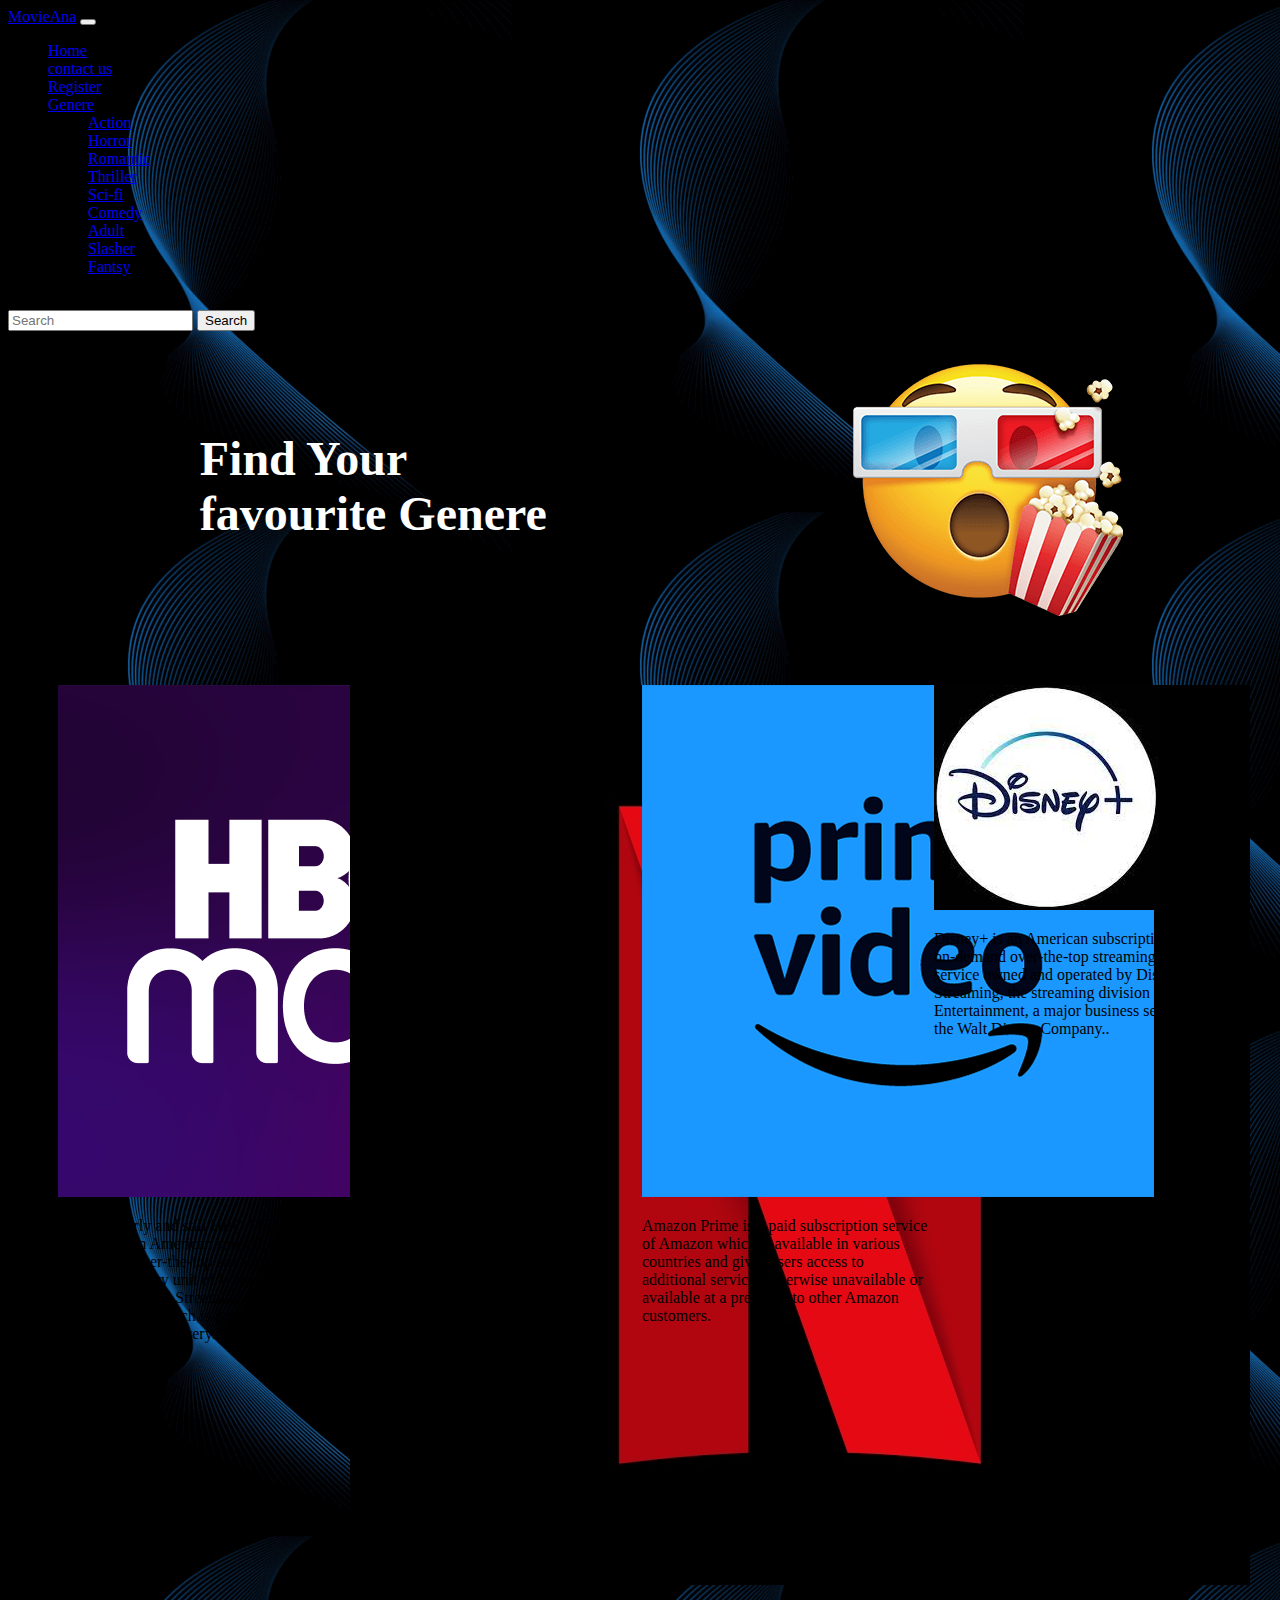
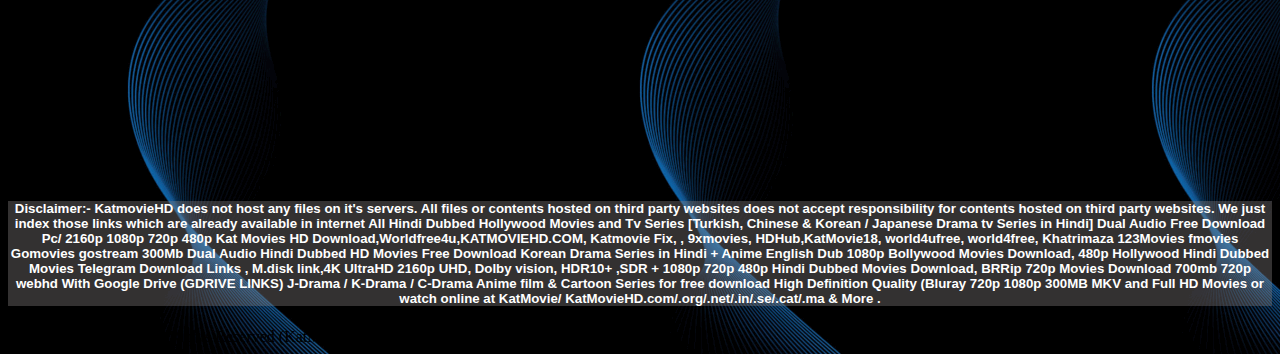
<file: index.html>
<!DOCTYPE html>
<html lang="en">
<head>
    <meta charset="UTF-8">
    <meta name="viewport" content="width=device-width, initial-scale=1.0">
    <title>Document</title>
    <link href="https://cdn.jsdelivr.net/npm/bootstrap@5.3.2/dist/css/bootstrap.min.css" rel="stylesheet" integrity="sha384-T3c6CoIi6uLrA9TneNEoa7RxnatzjcDSCmG1MXxSR1GAsXEV/Dwwykc2MPK8M2HN" crossorigin="anonymous">
<script src="https://cdn.jsdelivr.net/npm/bootstrap@5.3.2/dist/js/bootstrap.bundle.min.js" integrity="sha384-C6RzsynM9kWDrMNeT87bh95OGNyZPhcTNXj1NW7RuBCsyN/o0jlpcV8Qyq46cDfL" crossorigin="anonymous"></script>
<link rel="stylesheet" href="styles.css">
</head>

<body>
    <nav class="navbar navbar-expand-lg bg-body-tertiary">
        <div class="container-fluid">
          <a class="navbar-brand" href="#">MovieAna</a>
          <button class="navbar-toggler" type="button" data-bs-toggle="collapse" data-bs-target="#navbarScroll" aria-controls="navbarScroll" aria-expanded="false" aria-label="Toggle navigation">
            <span class="navbar-toggler-icon"></span>
          </button>
          <div class="collapse navbar-collapse" id="navbarScroll">
            <ul class="navbar-nav me-auto my-2 my-lg-0 navbar-nav-scroll" style="--bs-scroll-height: 100px;">
              <li class="nav-item">
                <a class="nav-link active" aria-current="page" href="#">Home</a>
              </li>
              <li class="nav-item">
                <a class="nav-link" href="contactus.html">contact us</a>
              </li>
              <li class="nav-item">
                <a class="nav-link" href="register.html">Register</a>
              </li>
              
              <li class="nav-item dropdown">
                <a class="nav-link dropdown-toggle" href="#" role="button" data-bs-toggle="dropdown" aria-expanded="false">
                  Genere
                </a>
                <ul class="dropdown-menu">
                  <li><a class="dropdown-item" href="https://katmoviehd.dev/category/action/" target="_blank">Action</a></li>
                  <li><a class="dropdown-item" href="https://katmoviehd.dev/category/horror/" target="_blank">Horror</a></li>
                
                  <li><a class="dropdown-item" href="https://katmoviehd.dev/category/romance/"  target="_blank">Romantic</a></li>
                  <li><a class="dropdown-item" href="https://katmoviehd.dev/category/thriller/" target="_blank">Thriller</a></li>
                  <li><a class="dropdown-item" href="https://katmoviehd.dev/category/sci-fi/" target="_blank">Sci-fi</a></li>
                  
                  <li><a class="dropdown-item" href="https://katmoviehd.dev/category/comedy/" target="_blank">Comedy</a></li>
                  <li><a class="dropdown-item" href="https://katmovie18.com/">Adult</a></li>
                  <li><a class="dropdown-item" href="https://katmoviehd.dev/category/thriller/" target="_blank">Slasher</a></li>
                
                  <li><a class="dropdown-item" href="https://katmoviehd.dev/category/mystery/" target="_blank">Fantsy</a></li>
                </ul>
              </li>
              <li class="nav-item">
              
              </li>
            </ul>
            <form class="d-flex" role="search">
              <input class="form-control me-2" type="search" placeholder="Search" aria-label="Search">
              <button class="btn btn-outline-success" type="submit">Search</button>
            </form>
          </div>
        </div>
      </nav>
      <div class="hut">

          <div class="lut">
              <h1 style="font-family: 'Times New Roman', Times, serif; color: white; margin-left: 50px; margin-top: 100px; font-size:xxx-large;">Find Your<br> favourite Genere</h1>
            </div>
            <div>
                <img src="m.png">
            </div>
        </div>
        <div class="b2">
            <div class="card" style="width: 18rem;">
                <img src="hbo.png" class="card-img-top" alt="...">
                <div class="card-body">
                  <p class="card-text">Max, formerly and still HBO Max in some markets, is an American subscription video on-demand over-the-top streaming service. It is a proprietary unit of Warner Bros. Discovery Global Streaming & Interactive Entertainment, which is itself a division of Warner Bros. Discovery. .</p>
                </div>
              </div>
              <div class="card" style="width: 18rem;">
                <img src="netflix.jpg" class="card-img-top" alt="...">
                <div class="card-body">
                  <p class="card-text">Netflix is an American subscription video on-demand over-the-top streaming service. The service primarily distributes original and acquired films and television shows from various genres, and it is available internationally in multiple languages.</p>
                </div>
              </div>
              <div class="card" style="width: 18rem;">
                <img src="amazon.png" class="card-img-top" alt="...">
                <div class="card-body">
                  <p class="card-text">Amazon Prime is a paid subscription service of Amazon which is available in various countries and gives users access to additional services otherwise unavailable or available at a premium to other Amazon customers.</p>
                </div>
              </div>
              <div class="card" style="width: 18rem;">
                <img src="disney.jpeg" class="card-img-top" alt="...">
                <div class="card-body">
                  <p class="card-text">Disney+ is an American subscription video on-demand over-the-top streaming media service owned and operated by Disney Streaming, the streaming division of Disney Entertainment, a major business segment of the Walt Disney Company..</p>
                </div>
              </div>
        </div>
        <class class="container">
          <class class="row">
            <h5 class="foot"><center>

              Disclaimer:- KatmovieHD does not host any files on it's servers. All files or contents hosted on third party websites does not accept responsibility for contents hosted on third party websites. We just index those links which are already available in internet
              
              All Hindi Dubbed Hollywood Movies and Tv Series [Turkish, Chinese & Korean / Japanese Drama tv Series in Hindi] Dual Audio Free Download Pc/ 2160p 1080p 720p 480p Kat Movies HD Download,Worldfree4u,KATMOVIEHD.COM, Katmovie Fix, , 9xmovies, HDHub,KatMovie18, world4ufree, world4free, Khatrimaza 123Movies fmovies Gomovies gostream 300Mb Dual Audio Hindi Dubbed HD Movies Free Download Korean Drama Series in Hindi + Anime English Dub 1080p Bollywood Movies Download, 480p Hollywood Hindi Dubbed Movies Telegram Download Links , M.disk link,4K UltraHD 2160p UHD, Dolby vision, HDR10+ ,SDR + 1080p 720p 480p Hindi Dubbed Movies Download, BRRip 720p Movies Download 700mb 720p webhd With Google Drive (GDRIVE LINKS) J-Drama / K-Drama / C-Drama Anime film & Cartoon Series for free download High Definition Quality (Bluray 720p 1080p 300MB MKV and Full HD Movies or watch online at KatMovie/ KatMovieHD.com/.org/.net/.in/.se/.cat/.ma & More .</h5>
            </center>
            Copyright © 2023 —All Rights Reserved (KatMovie)Free Movie & TV Shows by KatmovieHD
          </class>
        </class>
</body>
</html>
</file>
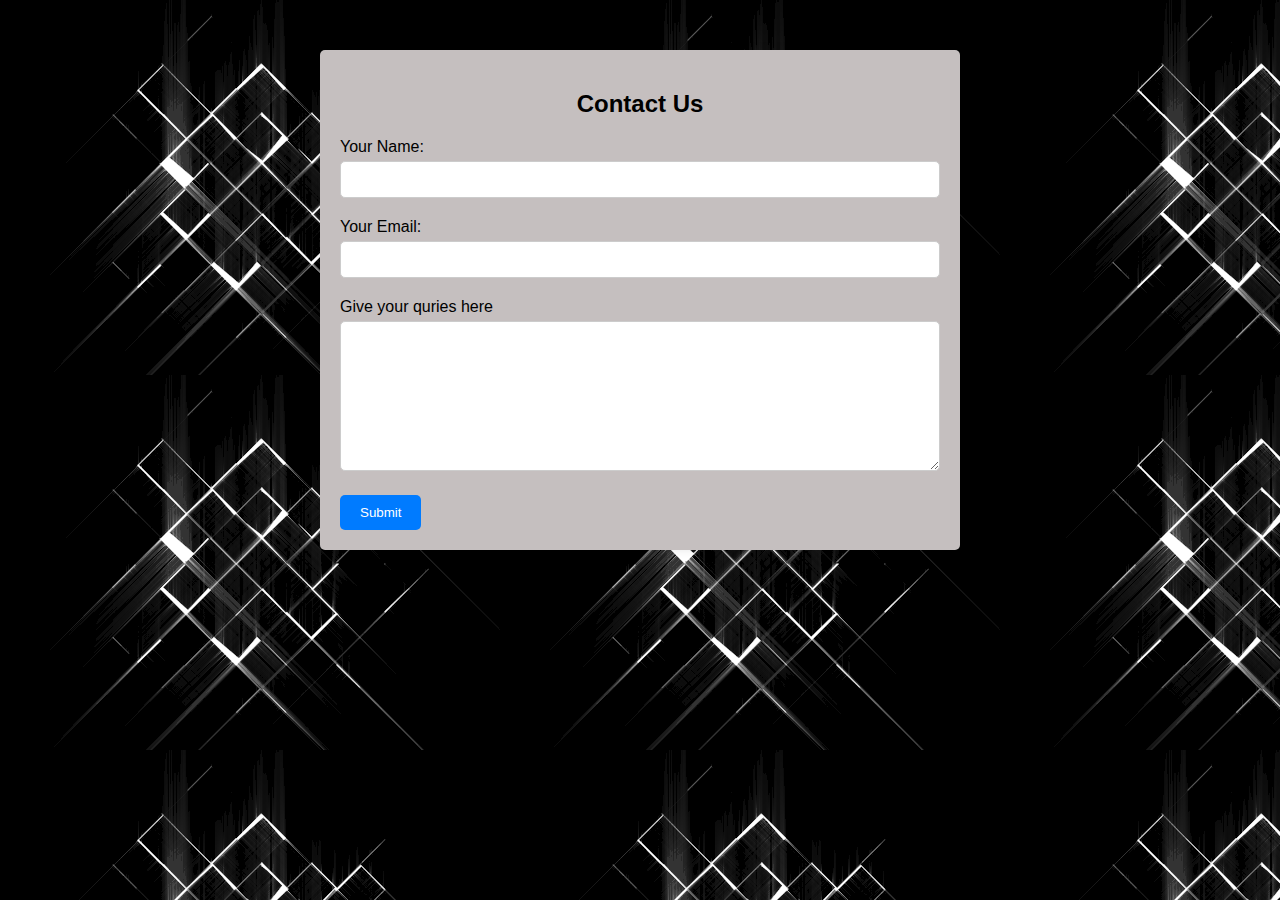
<file: contactus.html>
<!DOCTYPE html>
<html lang="en">
<head>
    <meta charset="UTF-8">
    <meta name="viewport" content="width=device-width, initial-scale=1.0">
    <title>Contact Us</title>
    <style>
        body {
            font-family: Arial, sans-serif;
            margin: 0;
            padding: 0;
            background-image: url(black.gif);
        }
        .container {
            max-width: 600px;
            margin: 50px auto;
            padding: 20px;
            background-color: #c5bfbf;
            border-radius: 5px;
            box-shadow: 0 0 10px rgba(0, 0, 0, 0.1);
        }
        h2 {
            text-align: center;
        }
        .form-group {
            margin-bottom: 20px;
        }
        label {
            display: block;
            margin-bottom: 5px;
        }
        input, textarea {
            width: 100%;
            padding: 10px;
            border: 1px solid #ccc;
            border-radius: 5px;
            box-sizing: border-box;
        }
        textarea {
            height: 150px;
        }
        button {
            padding: 10px 20px;
            background-color: #007bff;
            color: #fff;
            border: none;
            border-radius: 5px;
            cursor: pointer;
            transition: background-color 0.3s ease;
        }
        button:hover {
            background-color: #0056b3;
        }
    </style>
</head>
<body>
    <div class="container">
        <h2>Contact Us</h2>
        <form action="mailto:youremail@example.com" method="post" enctype="text/plain">
            <div class="form-group">
                <label for="name">Your Name:</label>
                <input type="text" id="name" name="name" required>
            </div>
            <div class="form-group">
                <label for="email">Your Email:</label>
                <input type="email" id="email" name="email" required>
            </div>
            <div class="form-group">
                <label for="message">Give your quries here</label>
                <textarea id="message" name="message" required></textarea>
            </div>
            <button type="submit">Submit</button>
        </form>
    </div>
</body>
</html>
</file>
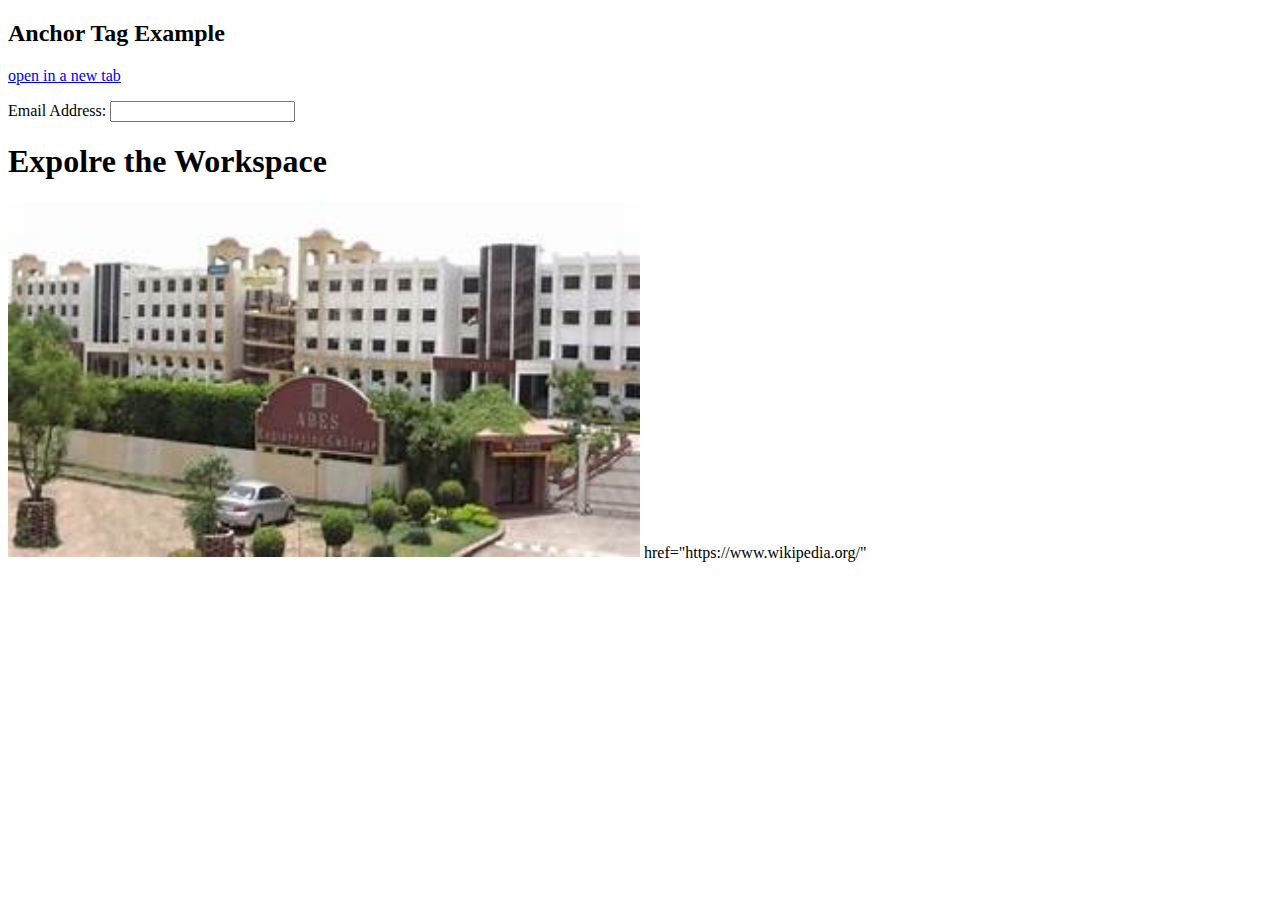
<file: fsd.html>
<!DOCTYPE html>
<html lang="en">
<head>
    <meta charset="UTF-8">
    <meta name="viewport" content="width=device-width, initial-scale=1.0">
    <title>"Example"</title>
</head>
<body>
    <h2>Anchor Tag Example</h2>
    <p><a href="https://www.abes.ac.in" target="blank" title="Example">open in a new tab </a></p>
    <label for="email">Email Address:</label>
    <input type="email" id="email" name="email"/>


</body>
<h1>Expolre the Workspace</h1>
<img
src="./img/abes.jpeg"
alt="Workspace"
usemap="#workmap"
width="50%vw"
height="50%vh"
/>
<map name="workmap">
href="https://www.wikipedia.org/"
<area shape="rect" coords="34,44,270,350" href="" alt="jhgjg">
</map>

</html>
</file>
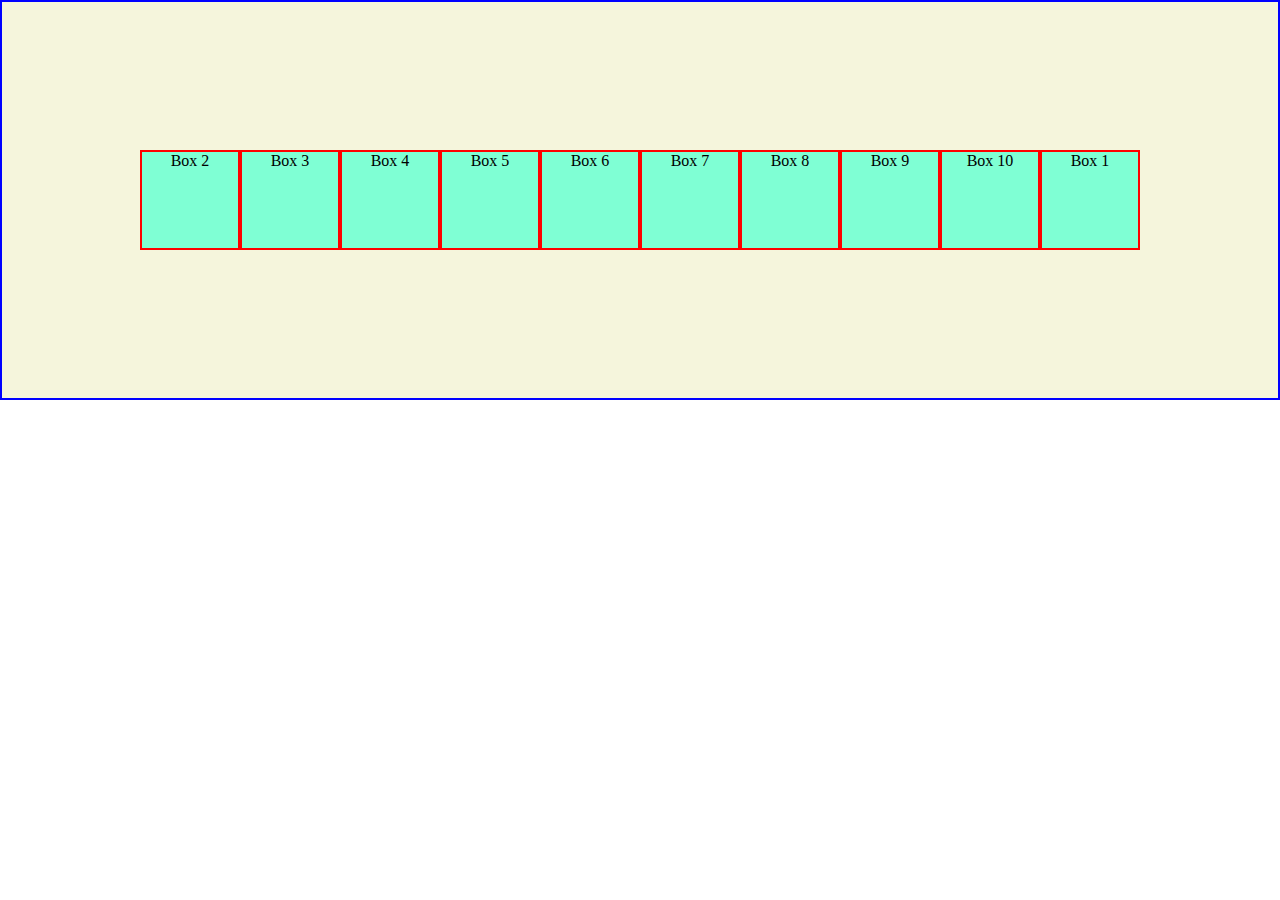
<file: fsd2.html>
<!DOCTYPE html>
<html lang="en">
<head>
    <meta charset="UTF-8">
    <meta name="viewport" content="width=device-width, initial-scale=1.0">
    <title>CSS Document</title>
<style>
    *{
        box-sizing: border-box;
        margin: 0;
        padding: 0;
    }
    .parent{
        height:400px;
        border: 2px solid blue;
        display:flex;
        flex-direction: row;
        justify-content: center;
        /* flex-wrap: wrap-reverse; */
        align-items: center;
        align-content: flex-start;
        align-content: center;
        background-color:beige;
    }
    .Box{
        border: 2px solid red;
        justify-content: center;
        background-color: aquamarine;
        width:100px;
        height:100px;
        display:flex;
        flex-direction: row;
        justify-content: center;
        
        
    }
    #Box-1{
        order:  1;
        flex-grow: 0;
        flex-shrink:  2;
    }
</style>
<body>
    <div class="parent">
        <div class="Box" id="Box-1">Box 1</div>
        <div class="Box" id="Box-2">Box 2</div>
        <div class="Box" id="Box-3">Box 3</div>
        <div class="Box" id="Box-4">Box 4</div>
        <div class="Box" id="Box-5">Box 5</div>
        <div class="Box" id="Box-6">Box 6</div>
        <div class="Box" id="Box-7">Box 7</div>
        <div class="Box" id="Box-8">Box 8</div>
        <div class="Box" id="Box-9">Box 9</div>
        <div class="Box" id="Box-10">Box 10</div>
    </div>
</body>
</html>
</file>
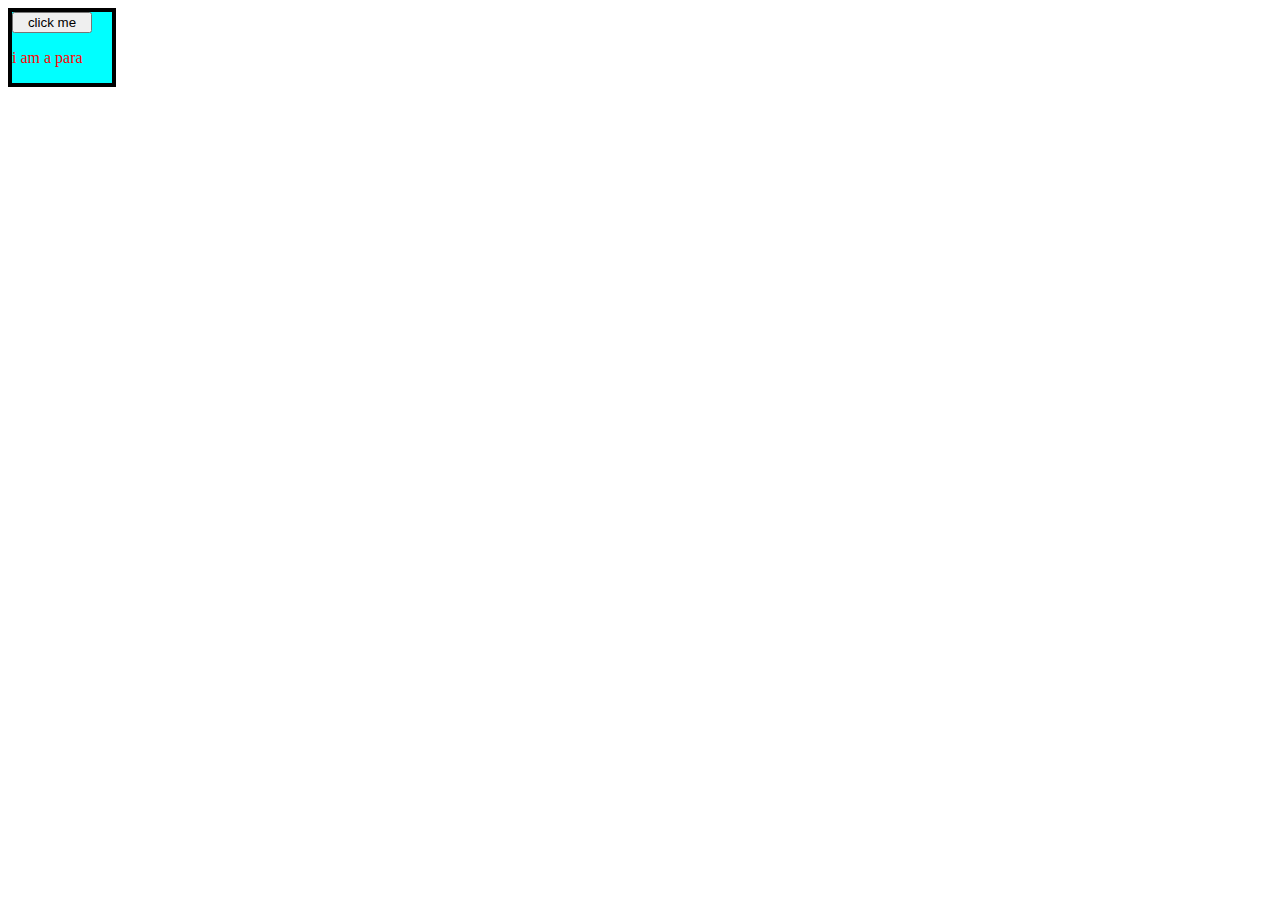
<file: js2practice.html>
<!DOCTYPE html>
<html lang="en">
<head>
    <meta charset="UTF-8">
    <meta name="viewport" content="width=device-width, initial-scale=1.0">
    <title>Document</title>
</head>
<body>
    <script>
        let button=document.createElement("button")
        button.id="btn";
        button.innerText="click me"
    


        let para=document.createElement("p")
        para.id="para"
        para.innerText="i am a para "
        
        let div=document.createElement("div")
        div.appendChild(button)
        div.appendChild(para)
        document.body.appendChild(div)
        div.style.color="red"
        div.style.border="4px solid black";
        div.style.width="100px";
        div.style.backgroundColor="aqua";
        button.style.width="80px";




    </script>
</body>
</html>
</file>
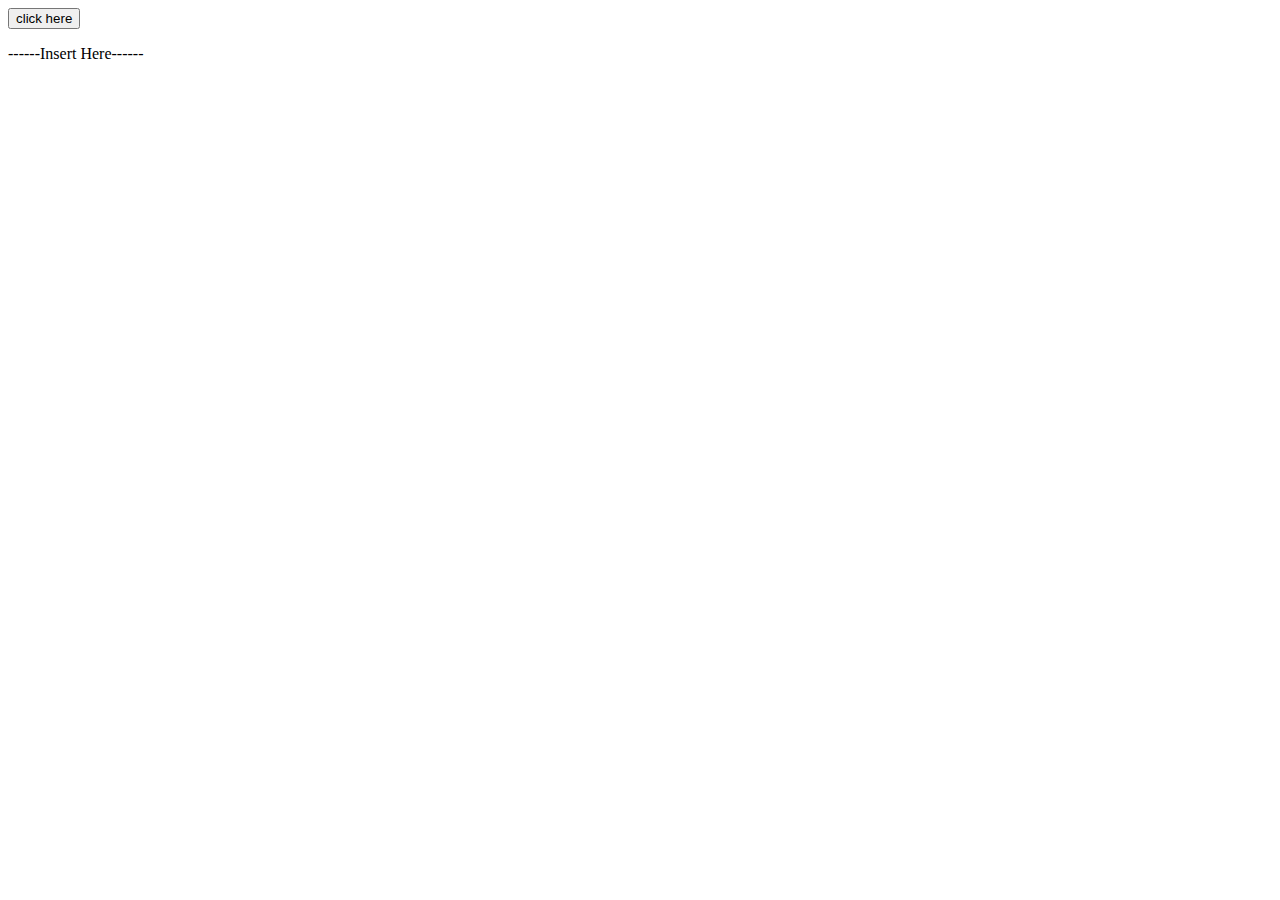
<file: jspractice.html>
<!DOCTYPE html>
<html lang="en">
<head>
    <meta charset="UTF-8">
    <meta name="viewport" content="width=device-width, initial-scale=1.0">
    <title>Document</title>
</head>
<body>
    <button id="btn">click here</button>
    <p id="para">------Insert Here------</p>
    <script>
document.getElementById("btn").onclick=function(){
    document.getElementById("para").innerHTML="<b>ABESEC</b>";
} ;   
document.getElementById("btn").addEventListener("click",function () {
    document.getElementById("para").innerHTML +="<br>Another click";
}) ;   

    </script>
    
</body>
</html>
</file>
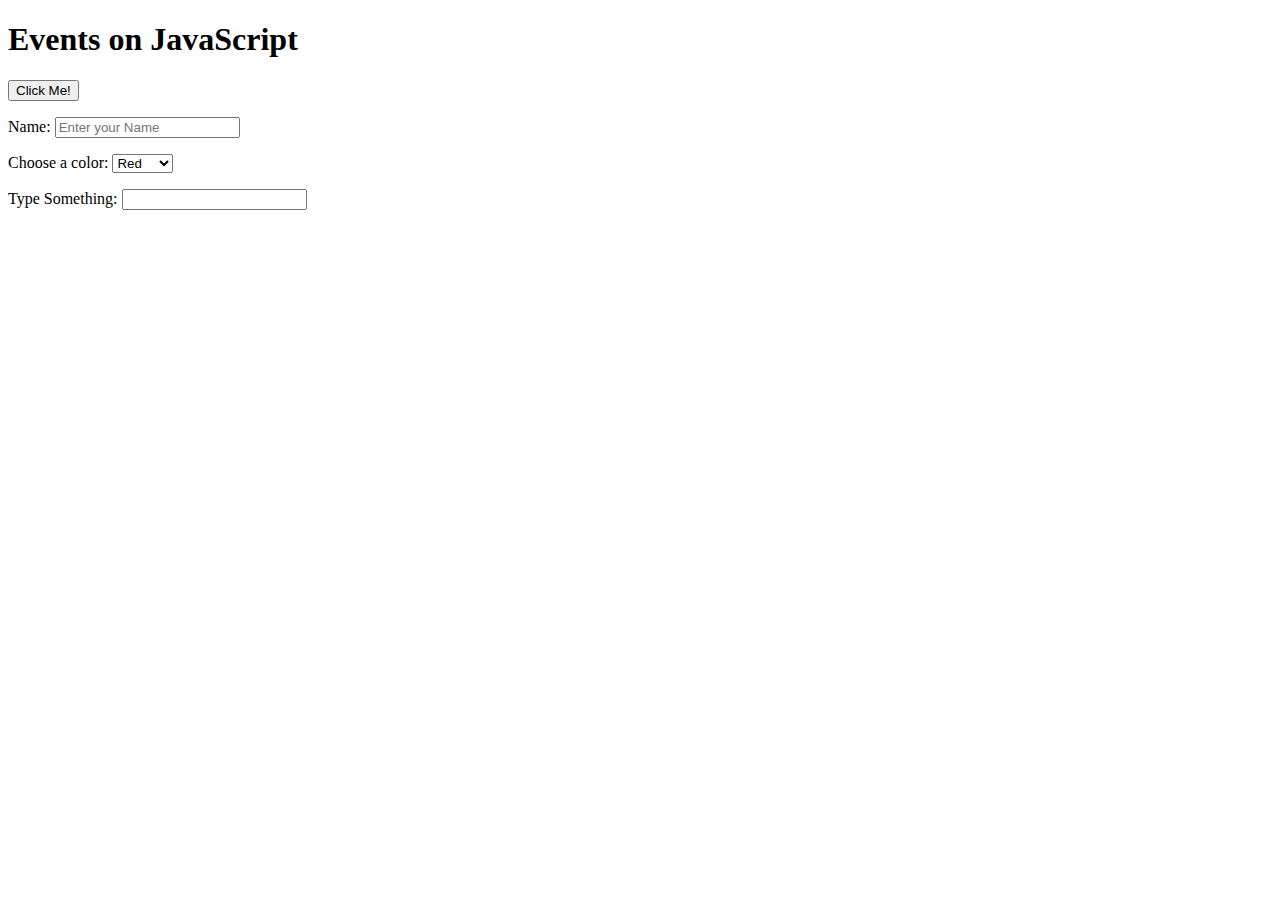
<file: jstask.html>
<!DOCTYPE html>
<html lang="en">

<head>
    <meta charset="UTF-8" />
    <meta name="viewport" content="width=device-width, initial-scale=1.0" />
    <title>Task</title>
</head>

<body>
    <h1>Events on JavaScript</h1>
    <button id="btn">Click Me!</button><br>
    <p id="message"></p>

    <label>Name: <input type="text" placeholder="Enter your Name" /></label><br>
    <p id="PrintName"></p>
    <label for="dropdown">Choose a color:</label>
    <select id="dropdown" name="dropdown">
        <option value="Red">Red</option>
        <option value="Blue">Blue</option>
        <option value="Green">Green</option>
        <option value="Yellow">Yellow</option>
    </select><br>
    <p id="selectedColor"></p>
    <label for="write">Type Something:
        <input type="text" id="write" />
    </label>

    <p id="output"></p>

    <script>
        document.getElementById("btn").addEventListener("click", function () {
            document.getElementById("message").innerHTML = "<b>Button clicked!</b>";
        });
        const dropdown = document.getElementById("dropdown");
        dropdown.addEventListener("change", function () {
            const selectedColor = dropdown.value;
            document.getElementById("selectedColor").innerHTML = "You Selected: " + selectedColor;
        });
        const inputField = document.getElementById("write");
        inputField.addEventListener("input", function () {
            const typedText = inputField.value;
            document.getElementById("output").innerHTML = "You Typed: " + typedText;
        });

    </script>
</body>

</html>
</file>
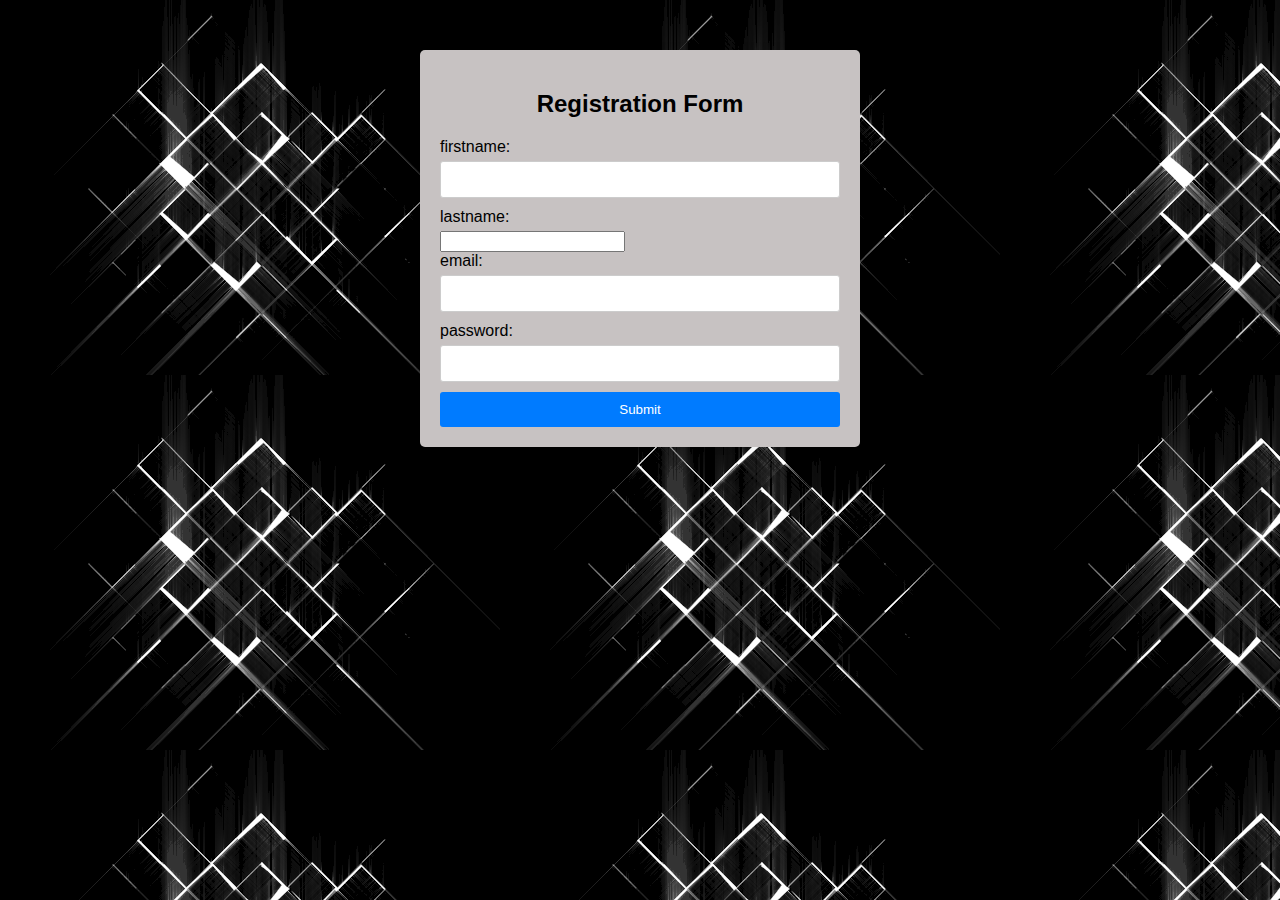
<file: register.html>
<!DOCTYPE html>
<html lang="en">
<head>
    <meta charset="UTF-8">
    <meta name="viewport" content="width=device-width, initial-scale=1.0">
    <title>Registration Form</title>
    <style>
        /* Add your CSS styling here */
        body {
            font-family: Arial, sans-serif;
            background-image: url(black.gif);
        }
        .container {
            max-width: 400px;
            margin: 50px auto;
            padding: 20px;
            background-color: #c7c2c2;
            border-radius: 5px;
            box-shadow: 0 0 10px rgba(0, 0, 0, 0.1);
        }
        h2 {
            text-align: center;
            margin-bottom: 20px;
        }
        label {
            display: block;
            margin-bottom: 5px;
        }
        input[type="text"],
        input[type="email"],
        input[type="password"] {
            width: 100%;
            padding: 10px;
            margin-bottom: 10px;
            border: 1px solid #ccc;
            border-radius: 3px;
            box-sizing: border-box;
        }
        input[type="submit"] {
            width: 100%;
            padding: 10px;
            background-color: #007bff;
            color: #fff;
            border: none;
            border-radius: 3px;
            cursor: pointer;
        }
        input[type="submit"]:hover {
            background-color: #0056b3;
        }
    </style>
</head>
<body>
    <div class="container">
        <h2>Registration Form</h2>
        <form action="register.php" method="POST">
            <label for="firstname">firstname:</label>
            <input type="text" id="firstname" name="t1" required>
            
            <label for="lastname">lastname:</label>
            <input type="lastname" id="lastname" name="t2" required>
             <label for="firstname">email:</label>
            <input type="text" id="firstname" name="t3" required>
             <label for="firstname">password:</label>
            <input type="text" id="firstname" name="t4" required>
            
            
            <input type="submit" value="Submit">
        </form>
    </div>
</body>
</html>
</file>
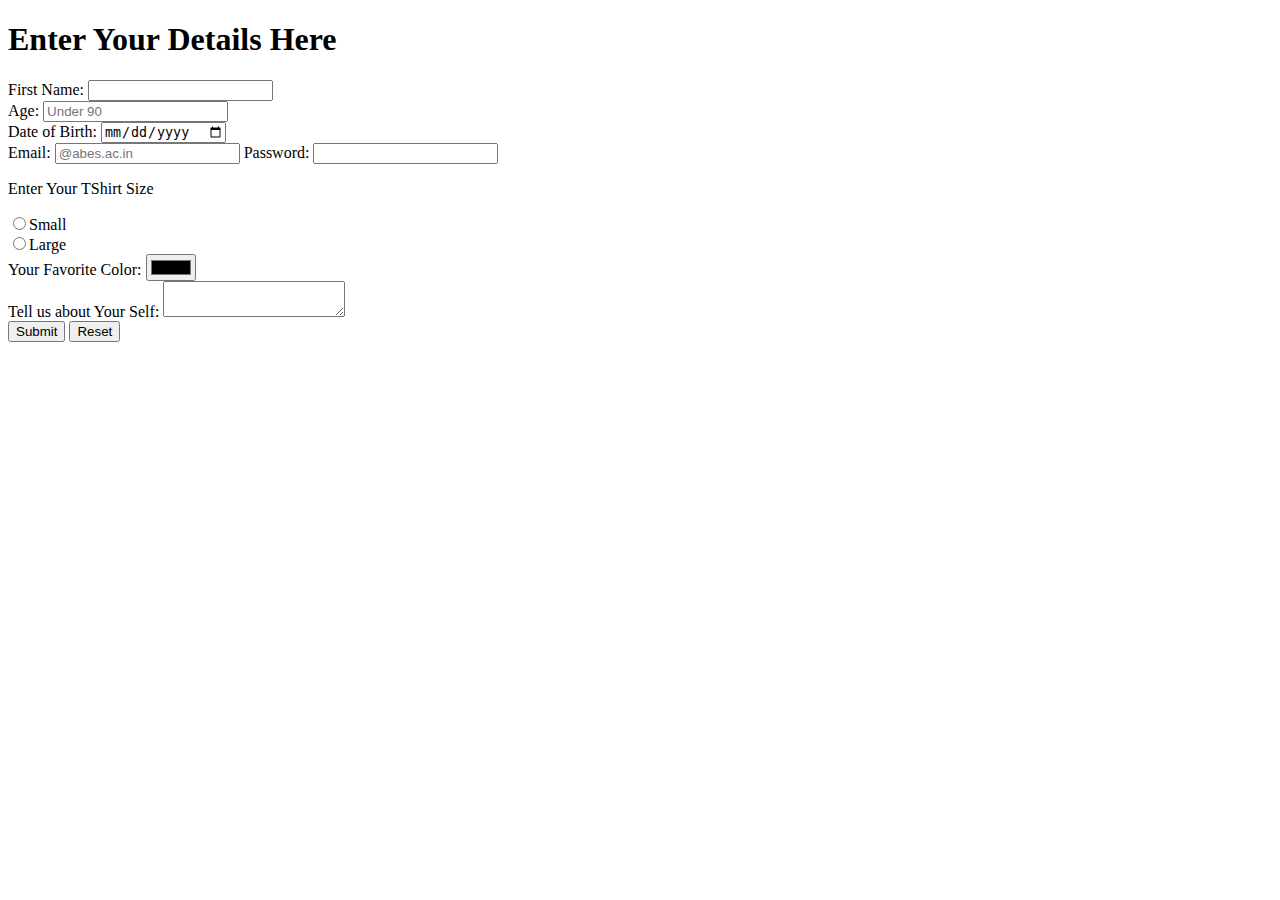
<file: vaibhav.html>
<!DOCTYPE html>
<html lang="en">
<head>
    <meta charset="UTF-8">
    <meta name="viewport" content="width=device-width, initial-scale=1.0">
    <title>Form Details</title>
    <style>
        .error {
            color: red;
            font-size: 12px;
            display: none;
        }
    </style>
</head>
<body>
    <h1>Enter Your Details Here</h1>
    <div id="container">
        <form id="form">
            <label for="firstName">First Name: 
                <input type="text" id="firstName">
                <span id="nameError" class="error">First name must be at least 4 characters long</span>
            </label><br>
            
            <label for="age">Age: <input type="number" placeholder="Under 90"></label><br>
            <label for="dob">Date of Birth: <input type="date"></label><br>
            <label for="email">Email: <input type="text" placeholder="@abes.ac.in"></label>
            <label for="password">Password: <input type="text"></label><br>
            
            <label for="size">
                <p>Enter Your TShirt Size</p>
                <input type="radio" name="size" value="Small" id="small">Small <br>
                <input type="radio" name="size" value="Large" id="large">Large <br>
            </label>

            <label for="color">Your Favorite Color: <input type="color" ></label><br>

            <label for="textarea">Tell us about Your Self: <textarea name="YourSelf" ></textarea></label><br>

            <button type="button" id="submit">Submit</button>
            <button type="reset" id="reset">Reset</button>
        </form>
    </div>

    <script>
        document.getElementById('submit').addEventListener('click', function(e) {
            const firstName = document.getElementById('firstName').value;
            const nameError = document.getElementById('nameError');

            nameError.style.display = 'none';

            if (firstName.length < 4) {
                nameError.style.display = 'inline';
            } else {
                alert("Form submitted successfully!");
            }
        });
    
    </script>
</body>
</html>
</file>
<file: styles.css>
body{
    background-image: url(abstratc.gif)
}
.new{
    color:white;
    font-size: xxx-large;
}
.hut{
    display: flex;
    justify-content: space-around;
}
.h1{
    margin-right: 500px ;
}
.b2{
    display: flex;
    padding: 50px;
    justify-content: space-between;
}
.foot{
    color:white;
    font-family: 'Gill Sans', 'Gill Sans MT', Calibri, 'Trebuchet MS', sans-serif;
    background-color: rgba(134, 128, 128, 0.379);
    
}
</file>
